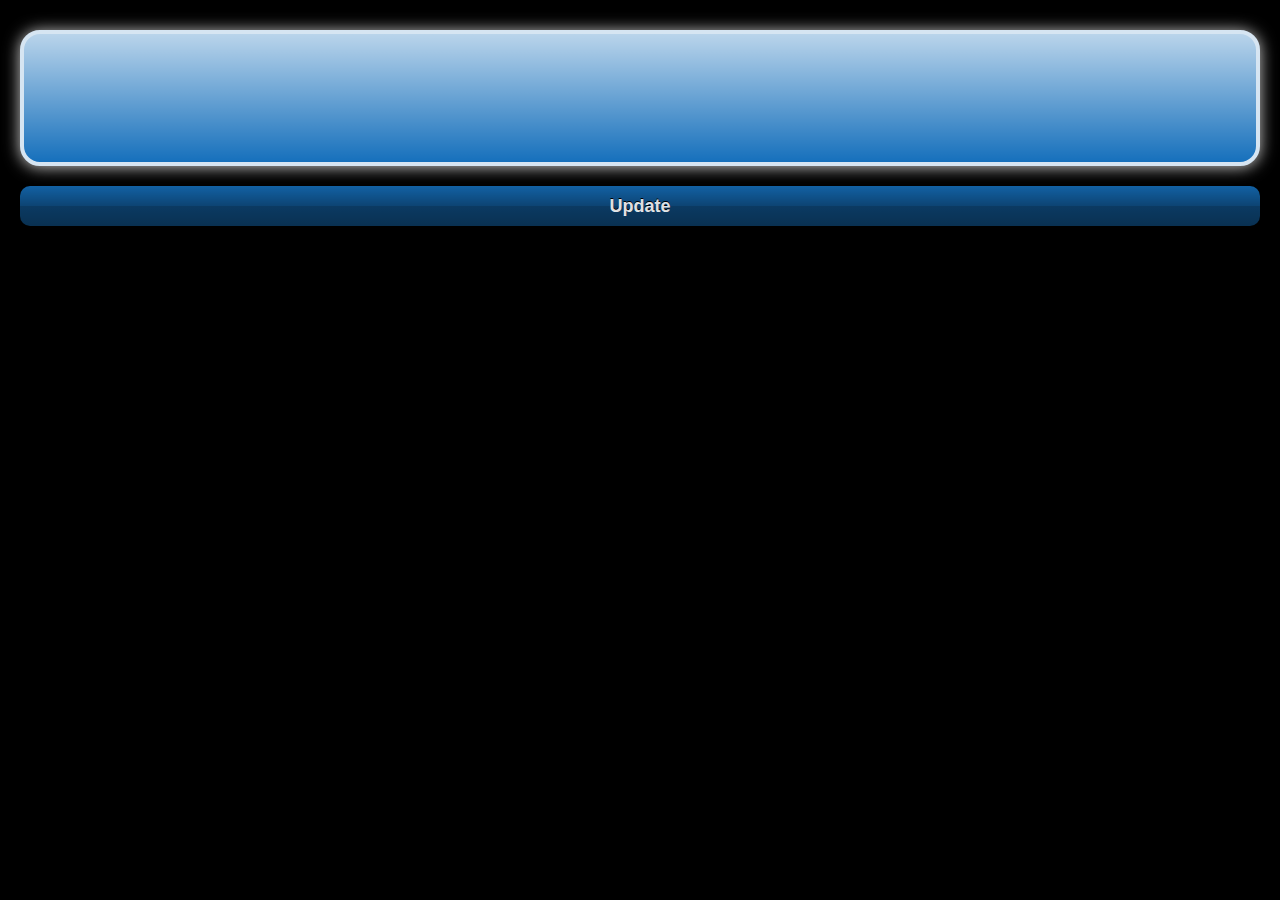
<file: media/apps/localweather/index.html>
<!doctype html>
<html lang="en">
    <head>
        <meta charset="utf-8">
        <title>LocalWeather</title>
        <meta name="viewport" content="width=device-width, initial-scale=1.0, user-scalable=no">
        <meta name="apple-mobile-web-app-capable" content="yes">
        <meta name="apple-mobile-web-app-status-bar-style" content="black">
        <link rel="apple-touch-icon-precomposed" href="touch-icon.png">
        <script type="text/javascript" src="jquery.min.js"></script>
        <script type="text/javascript">
            function update(e) {
                console.log('update');
                window.navigator.geolocation.getCurrentPosition(function(position) {
                    updateWeather(position.coords);
                }, function(e) {
                    var coordsFallback = {'latitude': 52.5317432, 'longitude': 13.4272981};
                    updateWeather(coordsFallback);
                });
            }
            
            $(document).ready(function() {
                update();
                $('#update').click(update);
            });
            
            function updateWeather(coords) {
                $.getJSON('http://query.yahooapis.com/v1/public/yql?q=select%20*%20from%20flickr.places%20where%20lat%3D%22' + coords.latitude + '%22%20and%20lon%3D%22' + coords.longitude + '%22&format=json&diagnostics=true&callback=?', function(data) {
                    var place = data.query.results.places.place;
                    var woeid = data.query.results.places.place.woeid;
                    $.getJSON('http://query.yahooapis.com/v1/public/yql?q=select%20*%20from%20rss%20where%20url%3D\'http%3A%2F%2Fweather.yahooapis.com%2Fforecastrss%3Fw%3D' + woeid + '%26u%3Dc\'&format=json&diagnostics=true&callback=?', function(data) {
                        var condition = data.query.results.item.condition;
                        var forecast = data.query.results.item.forecast;
                        $('#place').text(place.name.replace(/,.*/,''));
                        $('#condition').text(condition.temp + '°').css('background-image', 'url("img/' + condition.code + '.png")');
                        $('#high').text('H: ' + forecast[0].high + '°');
                        $('#low').text('T: ' + forecast[0].low + '°');
                    });
                });
            }
        </script>
        <style type="text/css">
            body {
                background: #000;
                color: #FFF;
                font-family: "Helvetica Neue", Helvetica, sans-serif;
                margin: 0;
                padding: 20px;
                text-shadow: #000 0px 1px 0px;
            }
            #place {
                margin: 0 15px 10px 15px;
                font-weight: bold;
                font-size: 24px;
            }
            #weather {
                background: #1670bc -webkit-gradient(linear, left top, left bottom, from(rgba(255,255,255,0.7)), to(rgba(255,255,255,0)));
                border: 4px solid #D6E5F2;
                padding: 0 10px;
                -webkit-border-radius: 20px;
                -webkit-box-shadow: rgba(255,255,255,0.8) 0px 1px 16px;
                position: relative;
            }
            #condition {
                height: 128px;
                background-position: center center;
                background-repeat: no-repeat;
                font-size: 400%;
            }
            #high-low {
                position: absolute;
                top: 0;
                right: 10px;
                text-align: right;
                margin-top: 10px;
                font-weight: bold;
                font-size: 18px;
            }
            #low {
                opacity: 0.4;
            }
            #update {
                margin-top: 20px;
                width: 100%;
                /* -webkit-box-shadow: rgba(255,255,255,0.5) 0 0 6px; */
                border: 0;
                -webkit-border-radius: 10px;
                height: 40px;
                background: #1261a4 -webkit-gradient(linear, left top, left bottom, from(rgba(0,0,0,0)), color-stop(50%, rgba(0,0,0,0.3)), color-stop(50%, rgba(0,0,0,0.4)), to(rgba(0,0,0,0.5)));
                font-size: 18px;
                font-family: "Helvetica Neue", Helvetica, sans-serif;
                font-weight: bold;
                color: rgba(255,255,255,0.9);
                text-shadow: #000 0px -1px 0px;
            }
        </style>
    </head>
    
    <body>
        <div id="place"></div>
        <div id="weather">
            <div id="condition"></div>
            <div id="high-low"><div id="high"></div><div id="low"></div></div>
        </div>
        <button id="update">Update</button>
    </body>
</html>
</file>
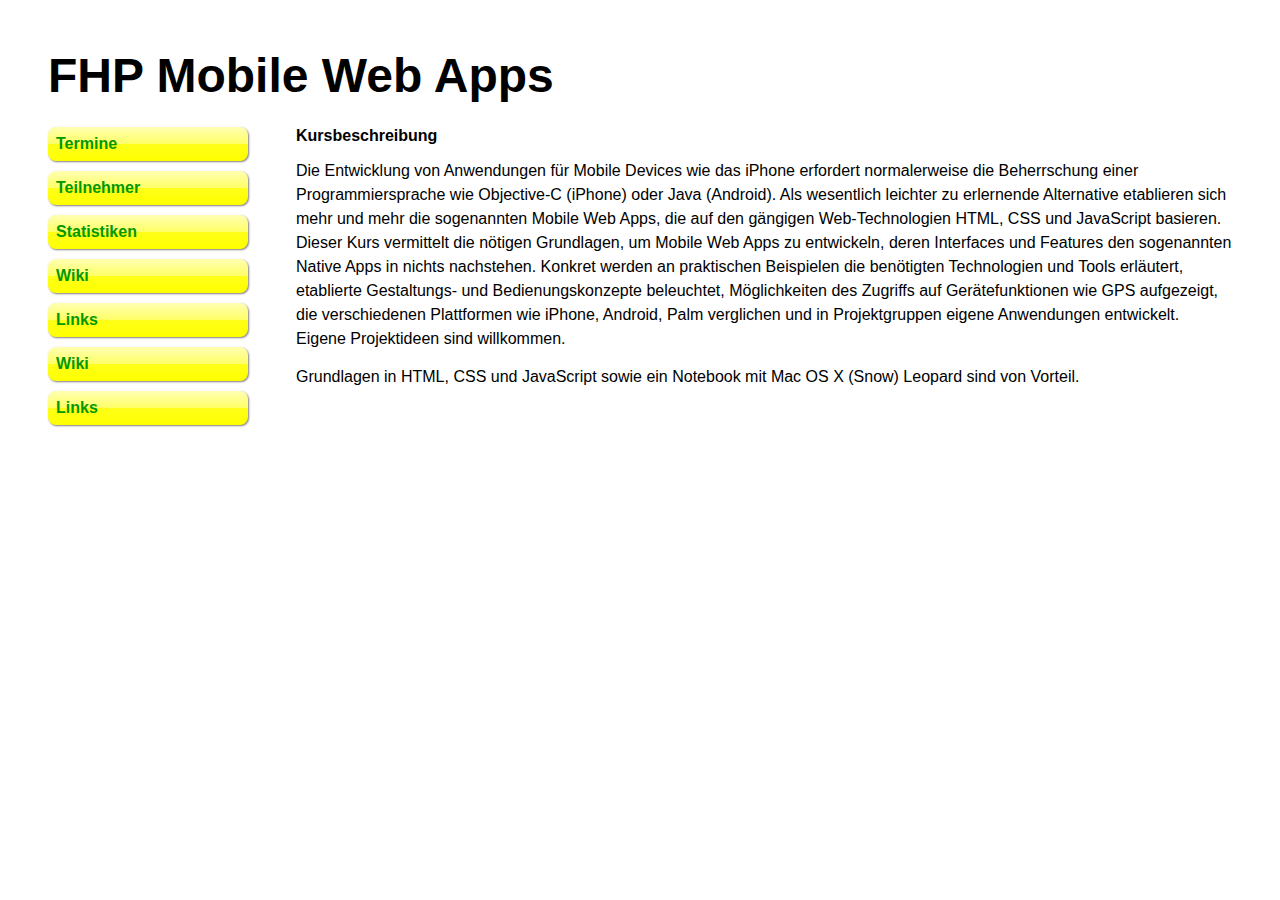
<file: media/html-css-demo.html>
<!doctype html>
<html>
    <head>
        <meta charset="utf-8">
        <title>FHP Mobile Web Apps</title>
        <link rel="stylesheet" type="text/css" href="styles.css">
    </head>

    <body>
        <div id="container">
            <div id="header">
                <h1>FHP Mobile Web Apps</h1>
            </div>
        
            <div id="navigation">
                <ul>
                    <li class="odd"><a href="termine.html">Termine</a></li>
                    <li class="even"><a href="teilnehmer.html">Teilnehmer</a></li>
                    <li class="odd"><a href="statistiken.html">Statistiken</a></li>
                    <li class="even"><a href="http://wiki.fhp.pb.io/">Wiki</a></li>
                    <li class="odd"><a href="links.html">Links</a></li>
                    <li class="even"><a href="http://wiki.fhp.pb.io/">Wiki</a></li>
                    <li class="odd"><a href="links.html">Links</a></li>
                </ul>
            </div>
        
            <div id="content">
                <h2>Kursbeschreibung</h2>
                <p class="odd">Die Entwicklung von Anwendungen für Mobile Devices wie das iPhone erfordert normalerweise die Beherrschung einer Programmiersprache wie Objective-C (iPhone) oder Java (Android). Als wesentlich leichter zu erlernende Alternative etablieren sich mehr und mehr die sogenannten Mobile Web Apps, die auf den gängigen Web-Technologien HTML, CSS und JavaScript basieren. Dieser Kurs vermittelt die nötigen Grundlagen, um Mobile Web Apps zu entwickeln, deren Interfaces und Features den sogenannten Native Apps in nichts nachstehen. Konkret werden an praktischen Beispielen die benötigten Technologien und Tools erläutert, etablierte Gestaltungs- und Bedienungskonzepte beleuchtet, Möglichkeiten des Zugriffs auf Gerätefunktionen wie GPS aufgezeigt, die verschiedenen Plattformen wie iPhone, Android, Palm verglichen und in Projektgruppen eigene Anwendungen entwickelt. Eigene Projektideen sind willkommen.</p>
                <p class="even">Grundlagen in HTML, CSS und JavaScript sowie ein Notebook mit Mac OS X (Snow) Leopard sind von Vorteil.</p>
            </div>
        </div>
    </body>

</html>
</file>
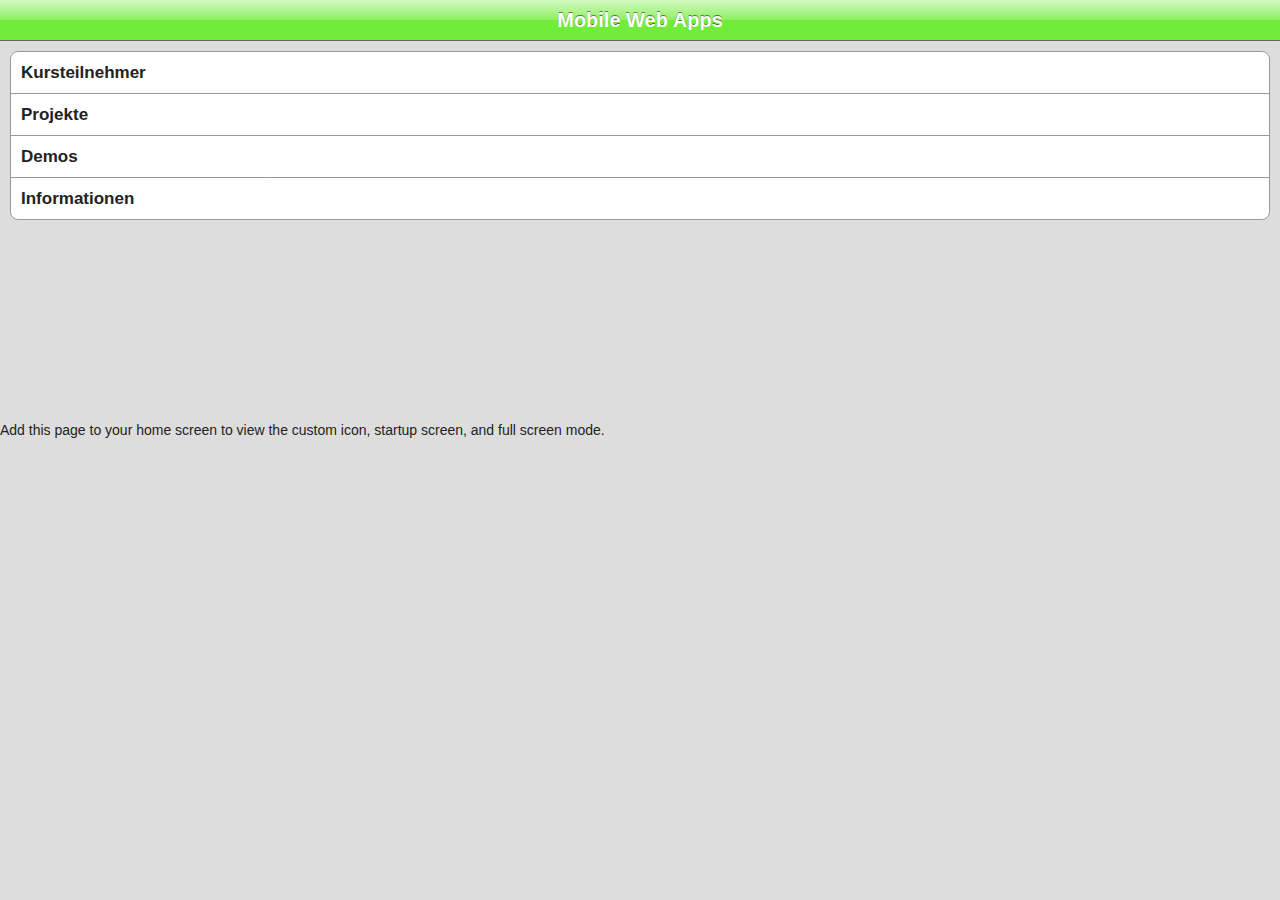
<file: templates/touch.html>
<!doctype html>
<html>
<head>
    <meta charset="utf-8" />
    <title>fhp_mwa</title>
    <link rel="stylesheet" type="text/css" media="screen" href="/media/css/reset.css" />
    <link rel="stylesheet" type="text/css" media="screen" href="/media/css/iphone.css" />
    <link rel="apple-touch-icon-precomposed" href="/media/img/touch-icon.png" />
    <meta name="viewport" content="user-scalable=no, initial-scale=1.0, maximum-scale=1.0, minimum-scale=1.0, width=device-width" />
    <meta name="apple-mobile-web-app-capable" content="yes" />
    <meta name="apple-mobile-web-app-status-bar-style" content="black" />
    <script type="text/javascript" src="/media/js/iscroll.js"></script>
    <script type="text/javascript">
        window.onload = function() { setTimeout(function(){ new iScroll(document.getElementById('scroller')) }, 100) };
    </script>
</head>

<body>
    <div id="index" class="fixed-toolbar">
        <div class="toolbar">
            <h1>Mobile Web Apps</h1>
        </div>
        <div id="content">
            <ul class="rounded" id="scroller">
                <li class="arrow"><a href="#people">Kursteilnehmer</a></li>
                <li class="arrow"><a href="#projects">Projekte</a></li>
                <li class="arrow"><a href="#demos">Demos</a></li>
                <li class="arrow"><a href="#infos">Informationen</a></li>
            </ul>
        </div>
        <div class="info" id="add-to-home-screen-hint">
            <p>Add this page to your home screen to view the custom icon, startup screen, and full screen mode.</p>
        </div>
    </div>
</body>
</html>
</file>
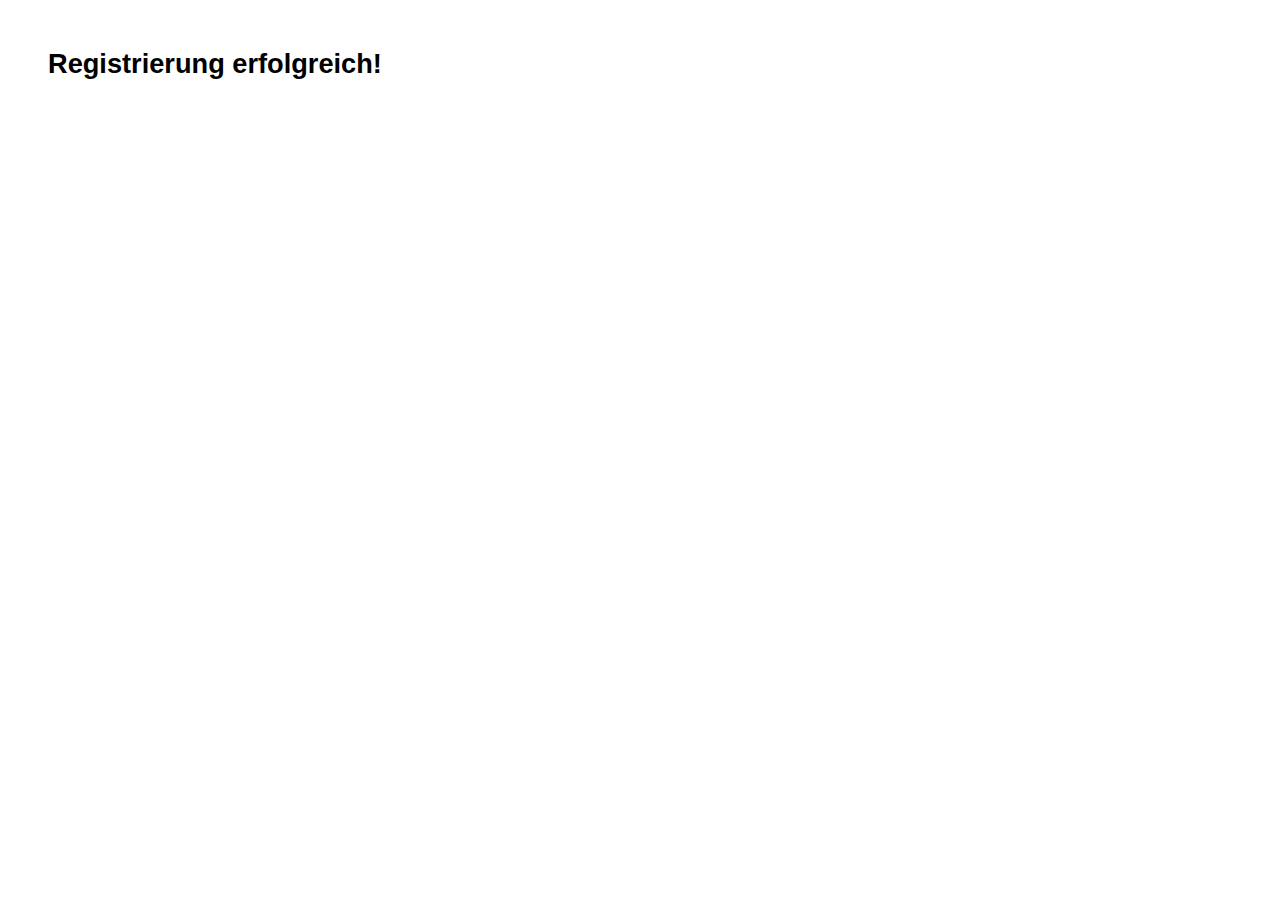
<file: templates/people/register-done.html>
<!doctype html>
<html lang="en">

<head>
    <title>FHP Mobile Web Apps SS 2010</title>
    <style type="text/css">
        body {
            font-family: "Lucida Grande", Verdana, Helvetica, Arial, sans-serif;
            font-size: 85%;
            margin: 48px;
        }
    </style>
</head>

<body>
    <h1>Registrierung erfolgreich!</h1>
</body>

</html>
</file>
<file: media/styles.css>
* {
    margin: 0;
    padding: 0;
    border: 0;
    font-size: 100%;
}

body {
    font-family: Helvetica, Arial, sans-serif;
    background: #FFF;
    margin: 48px;
}

h1 {
    font-size: 300%;
}

p {
    line-height: 1.5;
    margin: 14px 0;
}

#navigation {
    margin: 24px 0;
    float: left;
    margin-right: 48px;
}

ul {
    list-style-type: none;
    width: 200px;
}

li {
    background-color: yellow;
    background-image: -webkit-gradient(linear, left top, left bottom, from(rgba(255,255,255,0.7)), color-stop(50%, rgba(255,255,255,0.4)), color-stop(50%, rgba(255,255,255,0.1)), to(rgba(255,255,255,0)));
    margin-bottom: 10px;
    padding: 8px;
    border-radius: 8px;
    -webkit-box-shadow: rgba(0,0,0,0.5) 1px 1px 2px;
}

a {
    color: #090;
    text-decoration: none;
    font-weight: bold;
}

#content {
    margin-top: 24px;
}
</file>
<file: media/css/iphone.css>
body {
    background: #ddd;
    color: #222;
    font-family: Helvetica;
    font-size: 14px;
    margin: 0;
    padding: 0;
    overflow-x: hidden;
    -webkit-user-select: none;
    -webkit-text-size-adjust: none;
}

a {
    -webkit-tap-highlight-color: rgba(0,0,0,0);
}

.toolbar {
    background-color: rgb(113,236,57);
    border-bottom: 1px solid #666;
    padding: 10px 0;
    /* background-: -webkit-gradient(linear, left top, left bottom, from(#5F9ED7), to(#3174B7)); */
    background-image: -webkit-gradient(linear, left top, left bottom, color-stop(0.0, rgba(255,255,255,0.7)), color-stop(0.5, rgba(255,255,255,0.2)), color-stop(0.5, rgba(255,255,255,0.0)));
}

.toolbar h1 {
    color: #FFF;
    font-size: 20px;
    font-weight: bold;
    text-align: center;
    text-shadow: 0px -1px 0px rgba(0,0,0,0.5);
    max-width: 170px;
    overflow: hidden;
    white-space: nowrap;
    text-overflow: ellipsis;
    margin: 0 auto;
}

ul {
    margin: 10px;
}

ul li {
    background: #fff;
    padding: 12px 10px;
    border: 1px solid #999;
    margin-bottom: -1px;
}

ul li a {
    color: #222;
    font-size: 17px;
    font-weight: bold;
    text-decoration: none;
    display: block;
    margin: -12px -10px;
    padding: 12px 10px;
}

ul li a:active, ul li a:hover {
    background-color: rgba(49,116,183,0.5);
    color: #fff;
}

ul li:first-child, ul li:first-child a {
    -webkit-border-top-left-radius: 8px;
    -webkit-border-top-right-radius: 8px;
}

ul li:last-child, ul li:last-child a {
    -webkit-border-bottom-left-radius: 8px;
    -webkit-border-bottom-right-radius: 8px;
}


.fixed-toolbar .toolbar {
    position: relative;
    top: 0;
    left: 0;
    z-index: 200;
}



#content {
    position: relative;
    z-index: 1;
    height: 372px;
}
</file>
